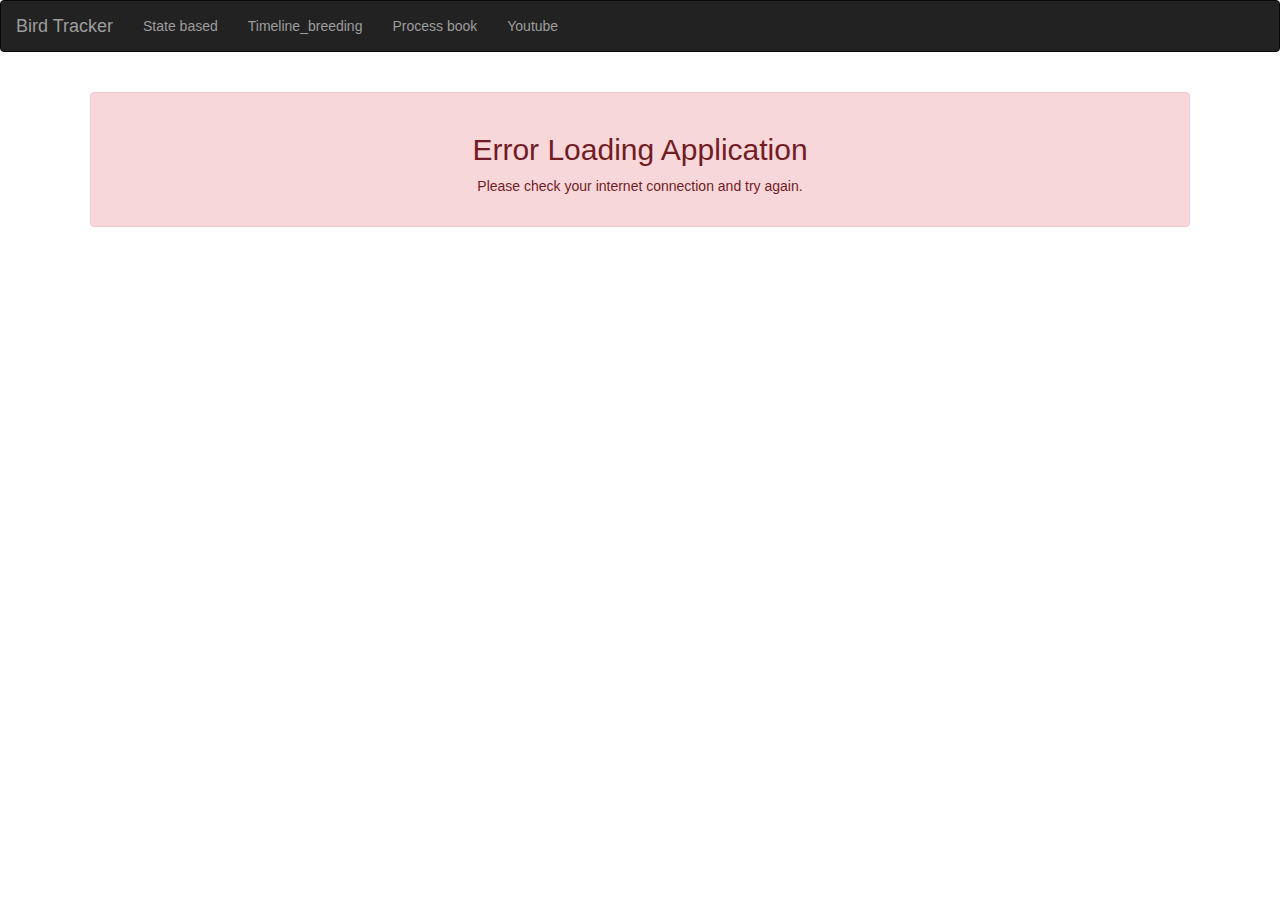
<file: index.html>
<!DOCTYPE html>
<html lang="en">
<head>
    <meta charset="UTF-8">
    <meta name="viewport" content="width=device-width, initial-scale=1.0">
    <title>Bird Tracker Visualization</title>
    <link rel="stylesheet" href="css/style.css">
    <link rel="stylesheet" href="https://maxcdn.bootstrapcdn.com/bootstrap/3.4.1/css/bootstrap.min.css">
    <script src="https://cdn.jsdelivr.net/npm/bootstrap@5.3.3/dist/js/bootstrap.bundle.min.js" integrity="sha384-YvpcrYf0tY3lHB60NNkmXc5s9fDVZLESaAA55NDzOxhy9GkcIdslK1eN7N6jIeHz" crossorigin="anonymous"></script>
    <script src="https://cdn.jsdelivr.net/npm/@popperjs/core@2.11.8/dist/umd/popper.min.js" integrity="sha384-I7E8VVD/ismYTF4hNIPjVp/Zjvgyol6VFvRkX/vR+Vc4jQkC+hVqc2pM8ODewa9r" crossorigin="anonymous"></script>
<script src="https://cdn.jsdelivr.net/npm/bootstrap@5.3.3/dist/js/bootstrap.min.js" integrity="sha384-0pUGZvbkm6XF6gxjEnlmuGrJXVbNuzT9qBBavbLwCsOGabYfZo0T0to5eqruptLy" crossorigin="anonymous"></script>
</head>
<body>
    <nav class="navbar navbar-inverse">
        <div class="container-fluid">
          <div class="navbar-header">
            <a class="navbar-brand" href="index.html">Bird Tracker</a>
          </div>
          <ul class="nav navbar-nav">
            <li><a href="./html/all_state.html">State based</a></li>
            <li><a href="./html/breeding.html">Timeline_breeding</a></li>
            <li><a href="./html/process_book.html">Process book</a></li>
            <li><a href="./html/youtube.html">Youtube</a></li>
          </ul>
        </div>
      </nav>
    <div class="container">
        <div class="header">
            <h1>Bird Tracker Visualization</h1>
            <select id="bird-dropdown" class="dropdown">
                <option value="" disabled selected>Select a bird species</option>
                <!-- Options will be populated dynamically -->
            </select>
        </div>

        <div class="main-content">
            <div id="map-container">
                <h2>United States Interactive Map</h2>
                <svg id="us-map" width="960" height="600"></svg>
            </div>
            <div id="bird-info">
                <img id="bird-image" src="./data/Images/th.jpeg" alt="Bird Image">
                <div id="bird-details"></div>
                <div id="other-states"></div>
            </div>
        </div>
    </div>

    <script src="https://d3js.org/d3.v7.min.js"></script>
    <script src="https://d3js.org/topojson.v3.min.js"></script>
    <script src="./src/js/main.js"></script>
   
</body>
</html>
</file>
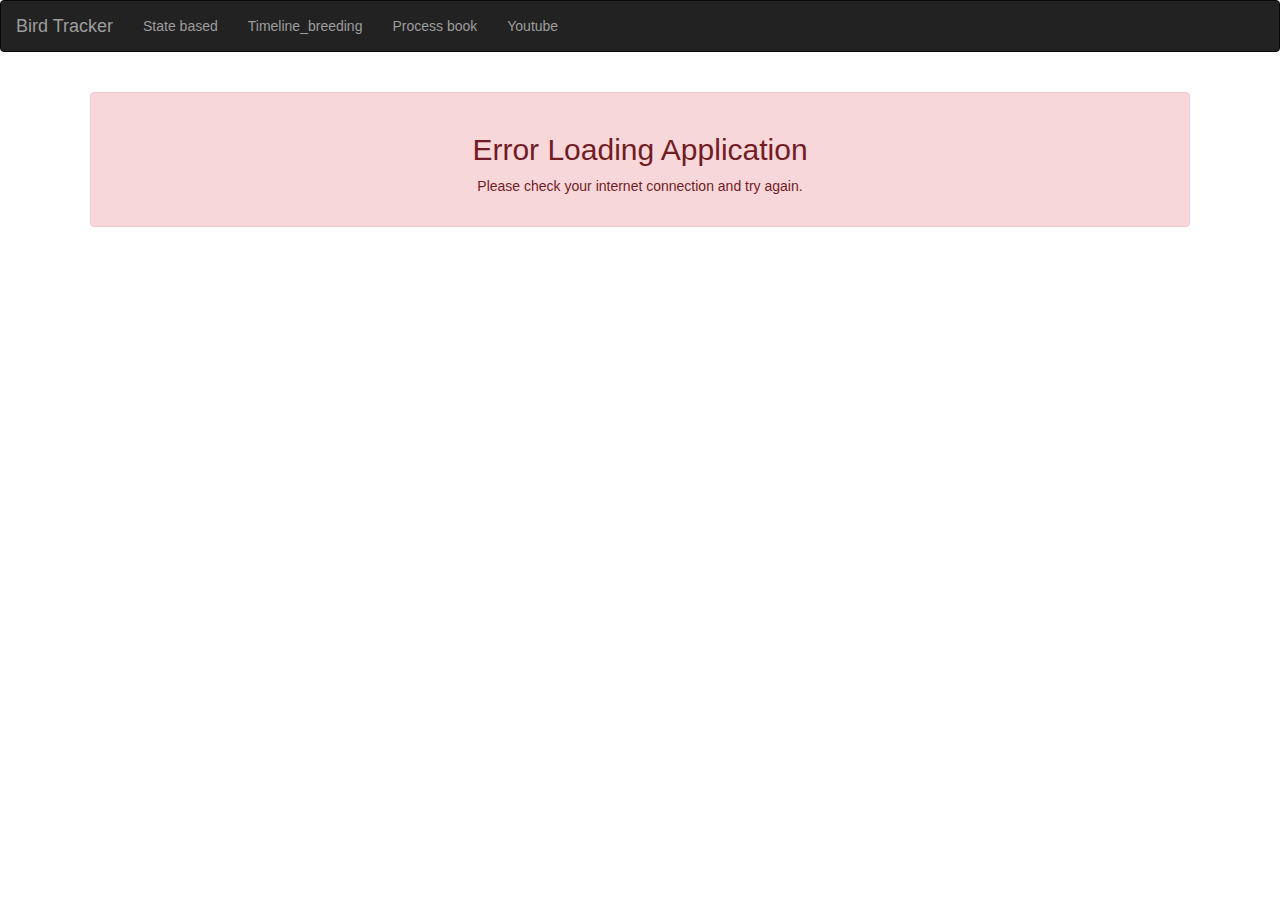
<file: html/all_state.html>
<!DOCTYPE html>
<html lang="en">
<head>
    <meta charset="UTF-8">
    <meta name="viewport" content="width=device-width, initial-scale=1.0">
    <title>Bird Tracker Visualization</title>
    <link rel="stylesheet" href="../css/style.css">
    <link rel="stylesheet" href="https://maxcdn.bootstrapcdn.com/bootstrap/3.4.1/css/bootstrap.min.css">
    <script src="https://cdn.jsdelivr.net/npm/bootstrap@5.3.3/dist/js/bootstrap.bundle.min.js" integrity="sha384-YvpcrYf0tY3lHB60NNkmXc5s9fDVZLESaAA55NDzOxhy9GkcIdslK1eN7N6jIeHz" crossorigin="anonymous"></script>
    <script src="https://cdn.jsdelivr.net/npm/@popperjs/core@2.11.8/dist/umd/popper.min.js" integrity="sha384-I7E8VVD/ismYTF4hNIPjVp/Zjvgyol6VFvRkX/vR+Vc4jQkC+hVqc2pM8ODewa9r" crossorigin="anonymous"></script>
<script src="https://cdn.jsdelivr.net/npm/bootstrap@5.3.3/dist/js/bootstrap.min.js" integrity="sha384-0pUGZvbkm6XF6gxjEnlmuGrJXVbNuzT9qBBavbLwCsOGabYfZo0T0to5eqruptLy" crossorigin="anonymous"></script>
</head>
<body>
    <nav class="navbar navbar-inverse">
        <div class="container-fluid">
          <div class="navbar-header">
            <a class="navbar-brand" href="../index.html">Bird Tracker</a>
          </div>
          <ul class="nav navbar-nav">
          
            <li><a href="all_state.html">State based</a></li>
            <li><a href="breeding.html">Timeline_breeding</a></li>
            <li><a href="process_book.html">Process book</a></li>
            <li><a href="youtube.html">Youtube</a></li>
          </ul>
        </div>
      </nav>
    <div class="container">
        <div class="header">
            <h1>Bird Tracker Visualization</h1>
            
        </div>

        <div class="main-content">
            <div id="map-container">
                <h2>United States Interactive Map</h2>
                <svg id="us-map" width="960" height="600"></svg>
            </div>
            <div id="bird-info">
                <div id="other-states"></div>
                <div id="other-states2"></div>
                
            </div>
        </div>
    </div>

    <script src="https://d3js.org/d3.v7.min.js"></script>
    <script src="https://d3js.org/topojson.v3.min.js"></script>
    <script src="../src/js/all_state.js"></script>
   
</body>
</html>
</file>
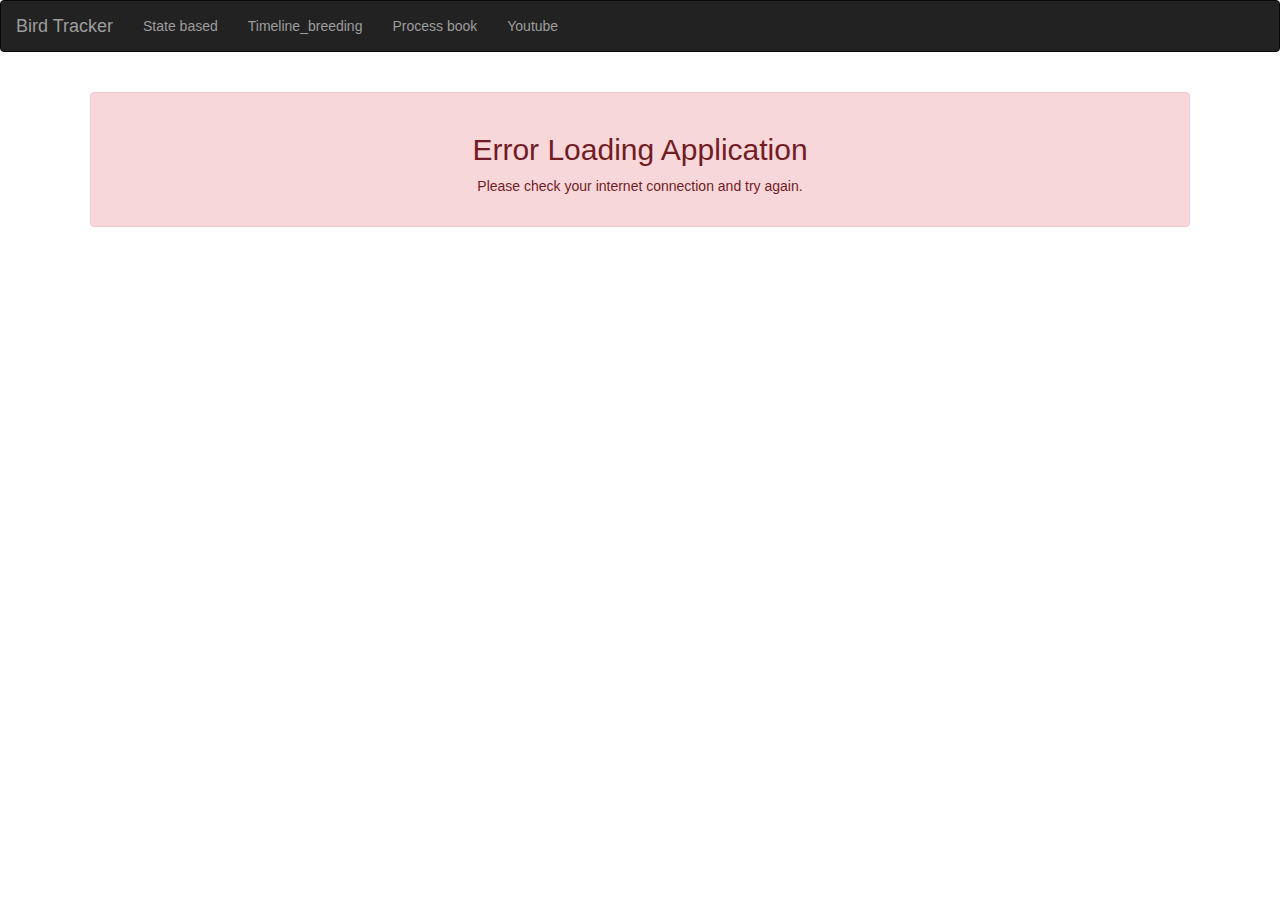
<file: html/breeding.html>
<!DOCTYPE html>
<html lang="en">
<head>
    <meta charset="UTF-8">
    <meta name="viewport" content="width=device-width, initial-scale=1.0">
    <title>Bird Tracker Visualization</title>
    <link rel="stylesheet" href="../css/style.css">
    <link rel="stylesheet" href="https://maxcdn.bootstrapcdn.com/bootstrap/3.4.1/css/bootstrap.min.css">
    <script src="https://cdn.jsdelivr.net/npm/bootstrap@5.3.3/dist/js/bootstrap.bundle.min.js" integrity="sha384-YvpcrYf0tY3lHB60NNkmXc5s9fDVZLESaAA55NDzOxhy9GkcIdslK1eN7N6jIeHz" crossorigin="anonymous"></script>
    <script src="https://cdn.jsdelivr.net/npm/@popperjs/core@2.11.8/dist/umd/popper.min.js" integrity="sha384-I7E8VVD/ismYTF4hNIPjVp/Zjvgyol6VFvRkX/vR+Vc4jQkC+hVqc2pM8ODewa9r" crossorigin="anonymous"></script>
<script src="https://cdn.jsdelivr.net/npm/bootstrap@5.3.3/dist/js/bootstrap.min.js" integrity="sha384-0pUGZvbkm6XF6gxjEnlmuGrJXVbNuzT9qBBavbLwCsOGabYfZo0T0to5eqruptLy" crossorigin="anonymous"></script>
</head>
<body>
    <nav class="navbar navbar-inverse">
        <div class="container-fluid">
          <div class="navbar-header">
            <a class="navbar-brand" href="../index.html">Bird Tracker</a>
          </div>
          <ul class="nav navbar-nav">
          
            <li><a href="all_state.html">State based</a></li>
            <li><a href="breeding.html">Timeline_breeding</a></li>
            <li><a href="process_book.html">Process book</a></li>
            <li><a href="youtube.html">Youtube</a></li>
          </ul>
        </div>
      </nav>
    <div class="container">
        <div class="header">
            <h1>Bird Tracker Visualization</h1>
            <select id="bird-dropdown" class="dropdown">
                <option value="" disabled selected>Select a bird species</option>
                <!-- Options will be populated dynamically -->
            </select>
        </div>

        <div class="main-content">
            <div id="map-container">
                <h2>United States Interactive Map</h2>
                <svg id="us-map" width="960" height="600"></svg>
            </div>
            <div id="bird-info">
                <img id="bird-image" src="../data/Images/th.jpeg" alt="Bird Image">
                <div id="bird-details"></div>
                <div id="other-states"></div>
            </div>
            <!-- <div class="slider-container">
                <div class="year-slider-controls">
                    <button id="play-button">Play</button>
                    <input type="range" id="year-slider" min="1992" max="2018" value="1992" step="1">
                    <span id="year-display">1992</span>
                </div>
            </div> -->
        </div>
        </div>
    </div>

    <script src="https://d3js.org/d3.v7.min.js"></script>
    <script src="https://d3js.org/topojson.v3.min.js"></script>
    <script src="../src/js/timeline.js"></script>
   
</body>
</html>


</html>
</file>
<file: css/style.css>
body {
    font-family: Arial, sans-serif;
    margin: 1%;
    padding: 0;
    max-height: 100%;
    max-width: 100%;
}

.container {
    width: 100%;
    margin: auto;
}

.header {
    text-align: center;
    margin-bottom: 20px;
}

.dropdown {
    padding: 10px;
    font-size: 16px;
}

.main-content {
    display: flex;
    justify-content: space-between;
}

#map-container {
    width: 60%;
    border: 1px solid #ccc;
    text-align: center;
}

#bird-info {
    width: 35%;
}

#bird-image {
    width: 50%;
    height: auto;
    margin-bottom: 20px;
}

#bird-details, #other-states {
    margin-bottom: 20px;
}

h1 {
    text-align: center;
}

#us-map {
    border: 1px solid #ccc;
    margin: 0 auto;
}

.tooltip {
    position: absolute;
    padding: 8px;
    background: rgba(0, 0, 0, 0.8);
    color: white;
    border-radius: 4px;
    pointer-events: none;
    font-size: 14px;
}

.error-message {
    text-align: center;
    padding: 20px;
    color: #721c24;
    background-color: #f8d7da;
    border: 1px solid #f5c6cb;
    border-radius: 4px;
    margin: 20px;
}

.chart-container {
    width: 100%;
    height: 300px;
    margin-top: 20px;
}

.bar:hover {
    cursor: pointer;
}

.chart-tooltip {
    font-size: 12px;
    text-align: center;
}
</file>
